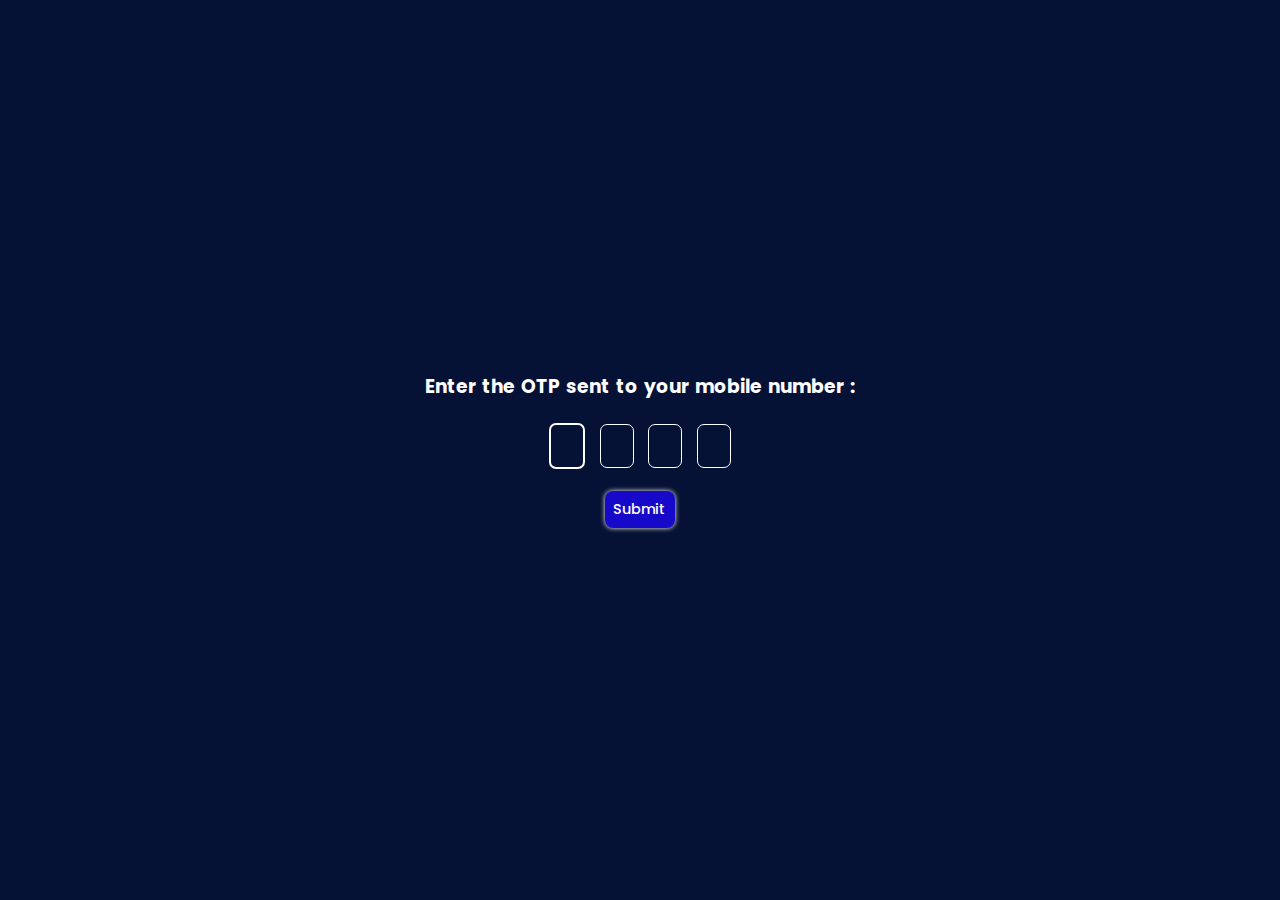
<file: index.html>
<!DOCTYPE html>
<html lang="en">

<head>
    <meta charset="UTF-8">
    <meta name="viewport" content="width=device-width, initial-scale=1.0">
    <title>OTP PAGE</title>
    <link rel="stylesheet" href="style.css">
</head>

<body>
    <form action="/submit.html">
    <div class="section">
            <h3 style="color: #fff; word-spacing: 2px;">Enter the OTP sent to your mobile number :</h3>
            <div class="container">
                <input type="textarea" class="btn">
                <input type="textarea" class="btn" disabled>
                <input type="textarea" class="btn" disabled>
                <input type="textarea" class="btn" disabled>
            </div>
            <button>Submit</button>
        </div>
    </form>
    <script src="app.js"></script>
</body>

</html>
</file>
<file: style.css>
@import url('https://fonts.googleapis.com/css2?family=Poppins:wght@400;500;600;700;800&display=swap');

*{
    font-family: 'Poppins';
    margin: 0;
    padding: 0;
    transition-property: all;
    transition-timing-function: ease-in-out;
}

.section{
    width: 100%;
    height: 100vh;
    background-color: rgb(6, 18, 53);
    display: flex;
    flex-direction: column;
    justify-content: center;
    align-items: center;
    gap: 1rem;
}

.btn{
    display: flex;
    justify-content: center;
    align-items: center;
    width: 2rem;
    height: 2.6rem;
    background-color: rgb(6, 18, 53);
    border: 1px solid #fff;
    border-radius: 7px;
    font-size: 1.2rem;
    color: #fff;
    font-weight: 600;
    outline: none;
    text-align: center;
}

.container{
    padding: 0.4rem;
    display: flex;
    justify-content: center;
    align-items: center;
    gap: 0.9rem;
}

.btn:hover{
    cursor:text;
}

.btn:focus,
.btn:active{
    border: 2px solid #fff;
}

.line{
    height: 1.2rem;
    width: 0.2rem;
    background-color: #fff;
}

button{
    width: 4.4rem;
    height: 2.3rem;
    cursor: pointer;
    border-radius: 8px;
    font-weight: 500;
    font-size: 0.9rem;
    color: #fff;
    border: none;
    box-shadow: 0 0 5px;
    background-color: rgb(22, 9, 201);
}

button:hover{
    border: none;
    box-shadow: 0 0 2px 0px rgb(54, 41, 228);
}
</file>
